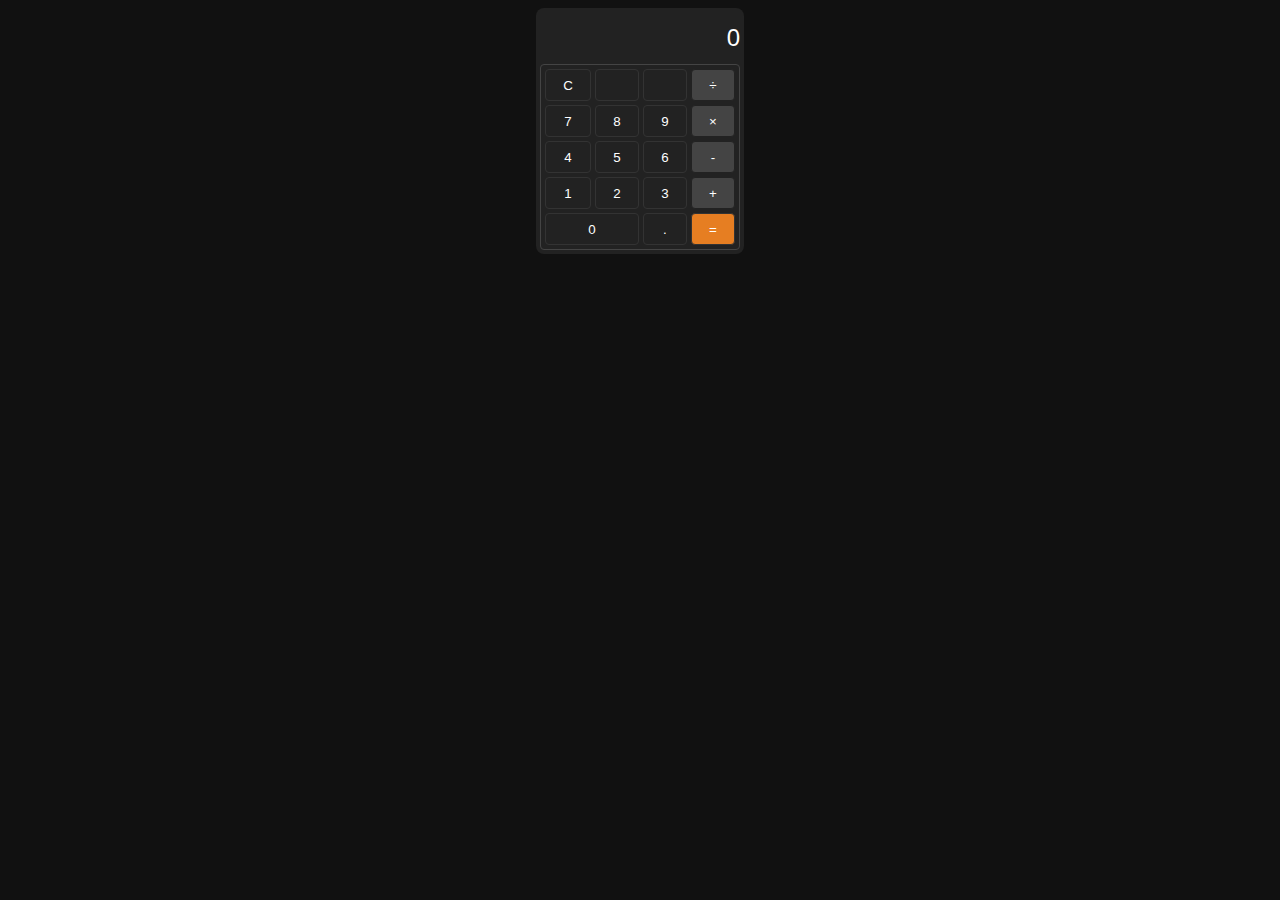
<file: Calculadora/index.html>
<!DOCTYPE html>
<html lang="pt-BR">
  <head>
    <meta charset="UTF-8" />
    <meta http-equiv="X-UA-Compatible" content="IE=edge" />
    <meta name="viewport" content="width=device-width, initial-scale=1.0" />
    <link rel="stylesheet" href="./styles.css" />
    <title>Calculadora</title>
  </head>
  <body>
    <div class="wrapper">
      <div id="display" class="display">0</div>
      <div class="pad">
        <button data-action="clear">C</button>
        <button disabled></button>
        <button disabled></button>
        <button data-action="divide">÷</button>
        <button>7</button>
        <button>8</button>
        <button>9</button>
        <button data-action="multiply">&times;</button>
        <button>4</button>
        <button>5</button>
        <button>6</button>
        <button data-action="subtract">-</button>
        <button>1</button>
        <button>2</button>
        <button>3</button>
        <button data-action="add">+</button>
        <button class="zero">0</button>
        <button data-action="decimal">.</button>
        <button data-action="calculate" class="equal">=</button>
      </div>
    </div>

    <script src="./scripts.js"></script>
  </body>
</html>
</file>
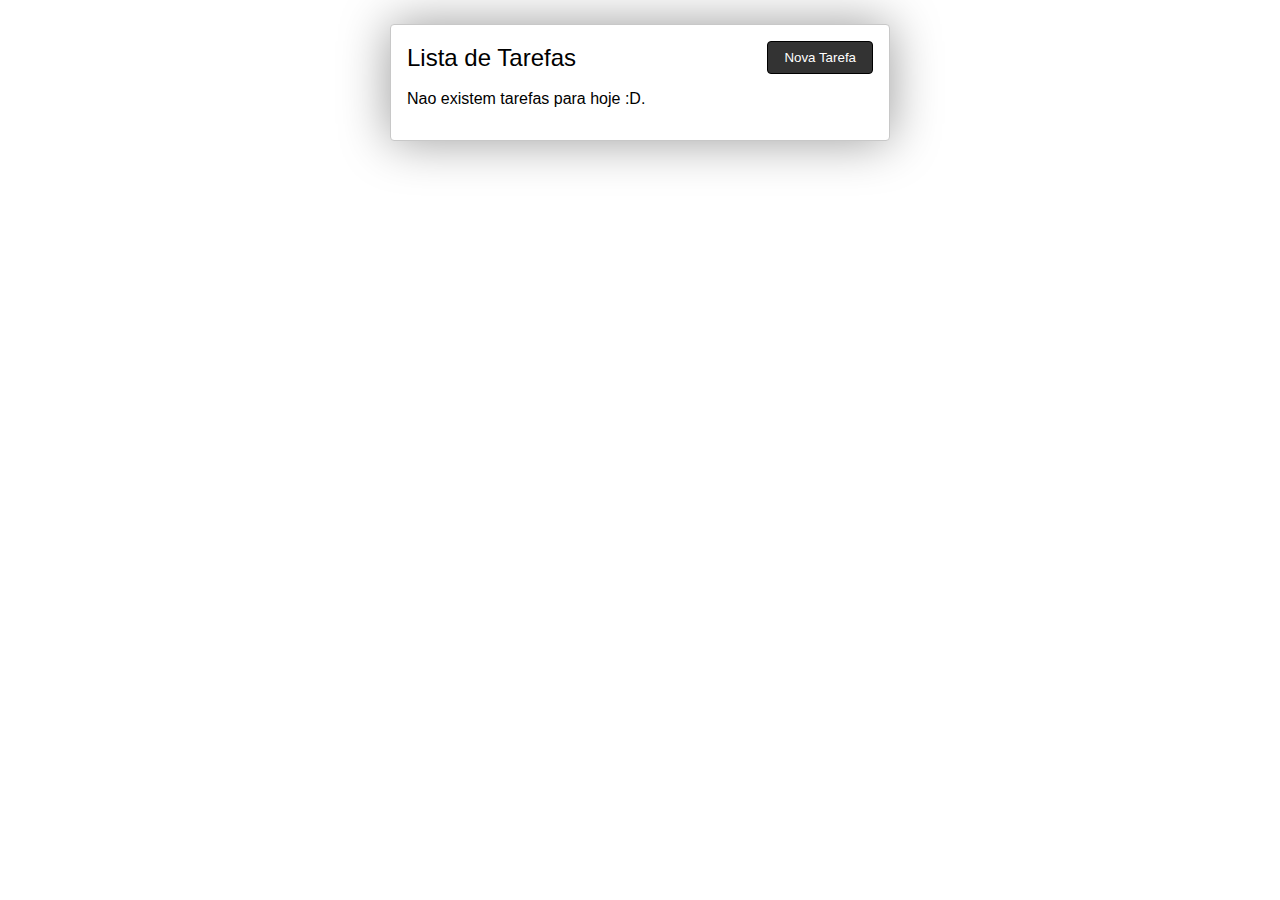
<file: Lista de Tarefas/index.html>
<!DOCTYPE html>
<html lang="pt-BR">
  <head>
    <meta charset="UTF-8" />
    <meta http-equiv="X-UA-Compatible" content="IE=edge" />
    <meta name="viewport" content="width=device-width, initial-scale=1.0" />
    <link rel="stylesheet" href="./styles.css" />
    <title>Lista de Tarefas</title>
  </head>
  <body onload="iniciar()">
    <div class="container">
      <div class="card">
        <div class="header">
          <h1 class="titulo">Lista de Tarefas</h1>
          <button onclick="adicionarTarefa()">Nova Tarefa</button>
        </div>
        <div id="conteudo">
          <ul class="lista" id="lista"></ul>
          <!-- Todo o conteudo dinamico aqui -->
        </div>
      </div>
    </div>

    <script src="./scripts.js"></script>
  </body>
</html>

<!-- <ul class="lista">
  <li class="item">
    <label id="1">
      <input id="1" type="checkbox" onclick="checkItem(this)" />
      Aprender HTML
    </label>
    <div class="categorias">
      <div class="pilula">Estudo</div>
      <div class="pilula">Tecnologia</div>
    </div>
  </li>
</ul> -->
</file>
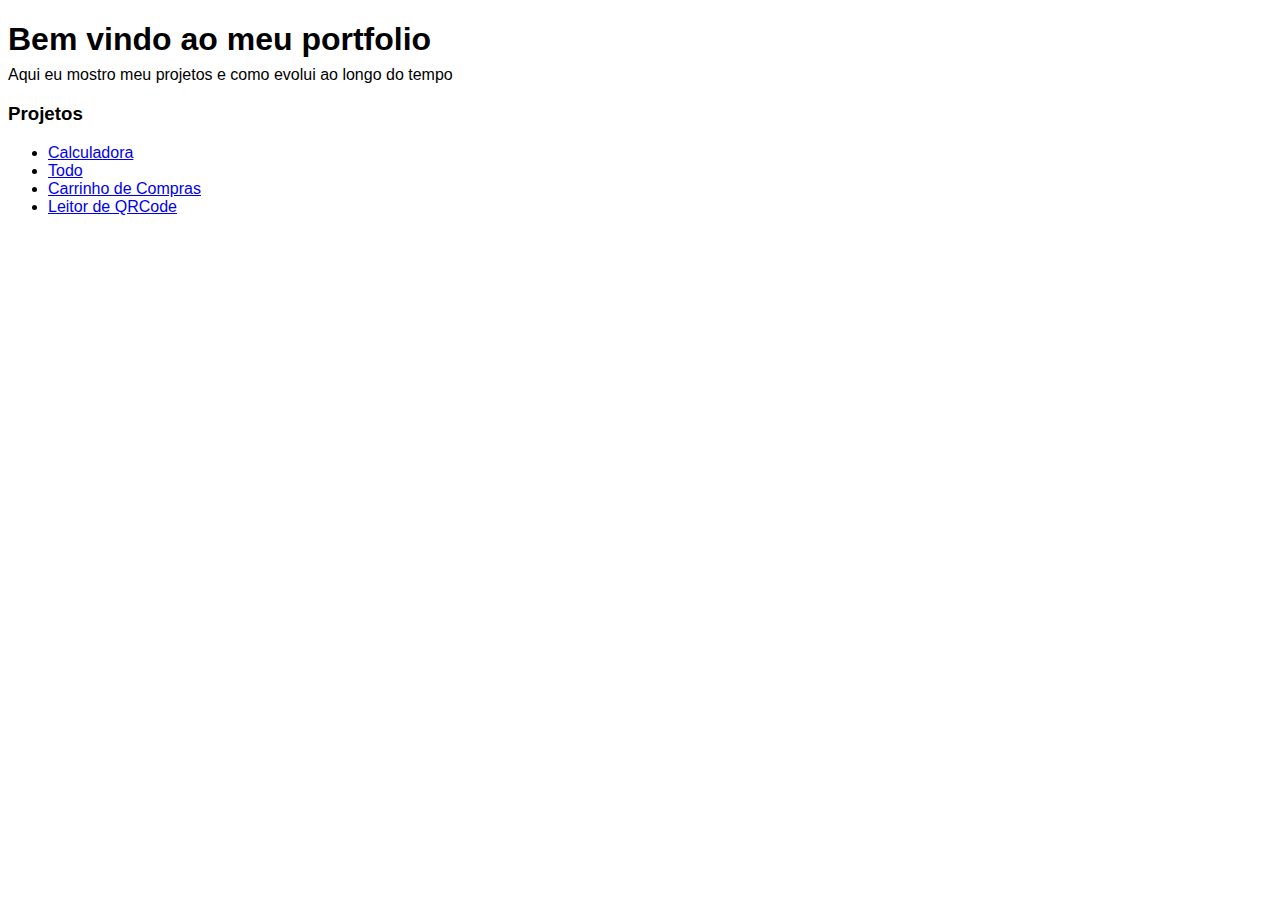
<file: Portfolio/index.html>
<!DOCTYPE html>
<html lang="pt-BR">
  <head>
    <title>Portfolio do Carlito</title>
    <link rel="stylesheet" href="styles.css" />
  </head>
  <body>
    <h1 class="titulo">Bem vindo ao meu portfolio</h1>
    <p class="descricao">
      Aqui eu mostro meu projetos e como evolui ao longo do tempo
    </p>
    <div class="lista">
      <h3>Projetos</h3>
      <ul>
        <li>
          <a target="_blank" href="https://betechcalculadora.surge.sh"
            >Calculadora</a
          >
        </li>
        <li>
          <a target="_blank" href="https://betechlistadetarefas.surge.sh"
            >Todo</a
          >
        </li>
        <li><a href="#">Carrinho de Compras</a></li>
        <li><a href="#">Leitor de QRCode</a></li>
      </ul>
    </div>
  </body>
</html>

<!-- <!DOCTYPE html>
<html lang="en">
<head>
    <meta charset="UTF-8">
    <meta http-equiv="X-UA-Compatible" content="IE=edge">
    <meta name="viewport" content="width=device-width, initial-scale=1.0">
    <title>Document</title>
</head>
<body>
    
</body>
</html> -->
</file>
<file: Calculadora/styles.css>
body {
  font-family: "Roboto", sans-serif;
  background-color: #111;
}

.wrapper {
  max-width: 200px;
  background-color: #222;
  margin: 0 auto;
  padding: 4px;
  border-radius: 8px;
}

.display {
  display: block;
  color: white;
  text-align: end;
  width: 100%;
  padding: 12px 0px;
  font-weight: normal;
  font-size: 24px;
  white-space: nowrap;
  overflow: hidden;
  text-overflow: ellipsis;
}
.display:focus {
  outline: none;
}

.pad {
  display: grid;
  grid-template-columns: auto auto auto auto;
  gap: 4px;
  border: 1px solid #444;
  border-radius: 4px;
  padding: 4px;
}

.pad button {
  /* max-width: 48px; */
  display: block;
  width: 100%;
  height: 32px;
  background-color: #222;
  color: white;
  outline: none;
  border: 1px solid #333;
  border-radius: 4px;
}

.pad button.zero {
  grid-column-start: 1;
  grid-column-end: 3;
}

.pad button.equal {
  background-color: #e67e22;
}
.pad button.equal:hover {
  background-color: #c96a17;
}

.pad button:nth-child(4n) {
  background-color: #444;
  border: 1px solid #222;
}

.pad button:hover {
  background-color: #333;
}
</file>
<file: Lista de Tarefas/styles.css>
body {
  font-size: 16px;
  font-family: "Gill Sans", "Gill Sans MT", Calibri, "Trebuchet MS", sans-serif;
  font-weight: normal;
}
button {
  font-family: "Gill Sans", "Gill Sans MT", Calibri, "Trebuchet MS", sans-serif;
}

.container {
  max-width: 500px;
  margin: 24px auto;
}

.card {
  background-color: white;
  border: 1px solid rgb(200, 200, 200);
  border-radius: 4px;
  box-shadow: 0px 0px 50px rgba(0, 0, 0, 0.4);
  padding: 16px;
}

.header {
  display: flex;
  align-items: center;
  justify-content: space-between;
  margin-bottom: 16px;
}
.header .titulo {
  margin: 0;
  font-weight: normal;
  font-size: 24px;
}
.header button {
  border: 1px solid black;
  border-radius: 4px;
  background-color: #333;
  color: white;
  padding: 8px 16px;
}

.lista {
  list-style: none;
  margin: 0;
  padding: 0;
}

.lista .item {
  display: flex;
  align-items: center;
  justify-content: space-between;
  border: 1px solid rgb(200, 200, 200);
  border-radius: 4px;
  margin-bottom: 16px;
  padding: 16px;
}
.lista .item label {
  font-weight: bold;
}

.checked_label {
  text-decoration: line-through;
  color: gray;
}

.categorias {
  display: flex;
  align-items: center;
  gap: 8px;
}

.categorias .pilula {
  background-color: rgb(214, 214, 214);
  border-radius: 4px;
  padding: 4px 8px;
  font-weight: bold;
}
</file>
<file: Portfolio/styles.css>
@font-face {
    font-family: 'Roboto', sans-serif;
    src: url('Roboto-Regular.ttf');
}

body {
    font-family: 'Roboto', sans-serif;
}

.titulo {
    margin-bottom: 8px;
}
.descricao{
    margin-top: 8px;
}
.lista{

}
</file>
